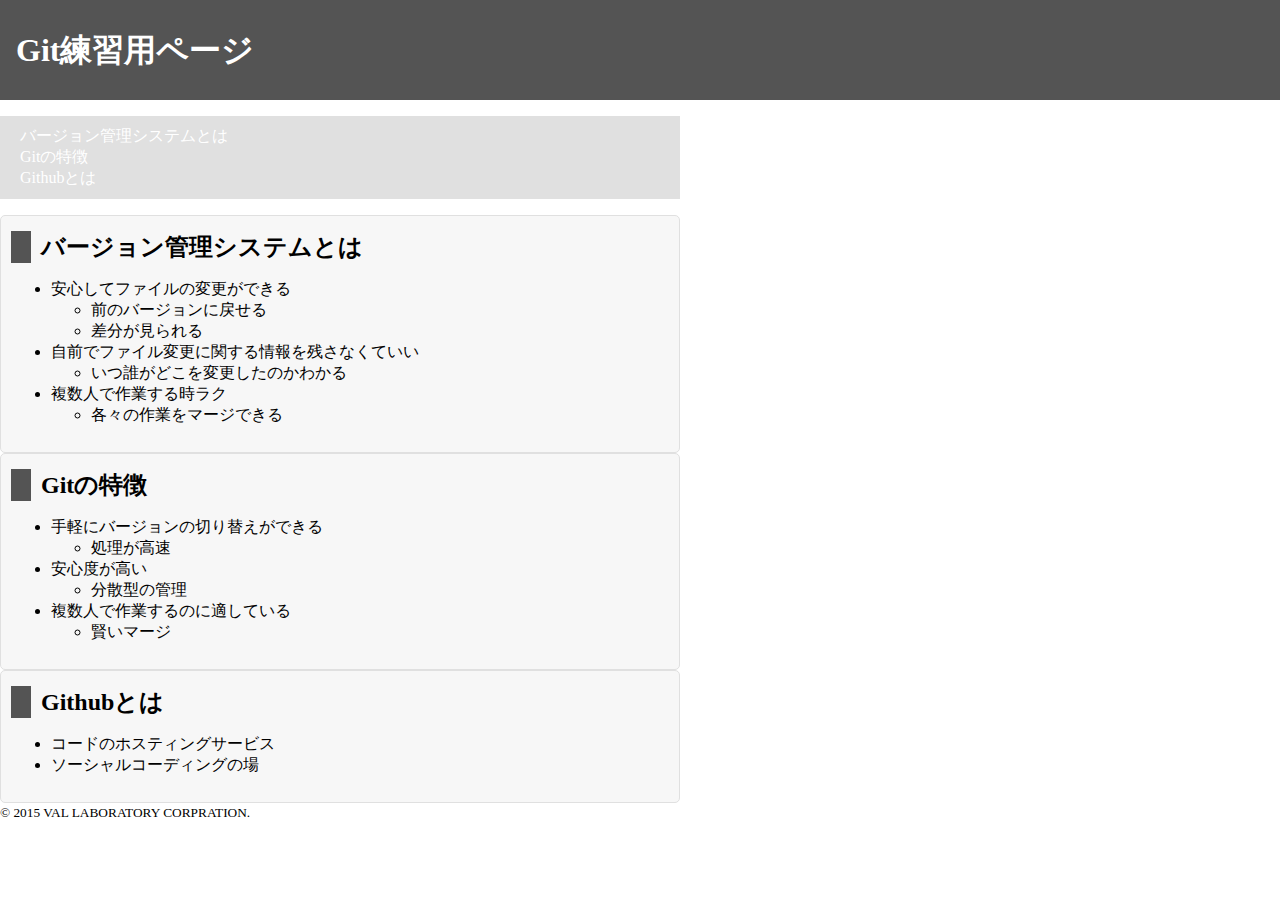
<file: index.html>
<!DOCTYPE html>
<html lang="ja">
  <head>
    <meta charset="UTF-8">
    <title>Git練習用ページ</title>
    <link rel="stylesheet" type="text/css" href="./css/common.css">
  </head>
  <body>
    <header>
      <h1><a href="index.html">Git練習用ページ</a></h1>
    </header>
    <main>
      <nav>
        <ul>
          <a href="index.html"><li>バージョン管理システムとは</li></a>
          <a href="#git"><li>Gitの特徴</li></a>
          <a href="#github"><li>Githubとは</li></a>
        </ul>
      </nav>
      <article>
        <section>
          <h1>バージョン管理システムとは</h1>
          <ul>
            <li>安心してファイルの変更ができる
              <ul>
                <li>前のバージョンに戻せる</li>
                <li>差分が見られる</li>
              </ul>
            </li>
            <li>自前でファイル変更に関する情報を残さなくていい
              <ul>
                <li>いつ誰がどこを変更したのかわかる</li>
              </ul>
            </li>
            <li>複数人で作業する時ラク
              <ul>
                <li>各々の作業をマージできる</li>
              </ul>
            </li>
          </ul>
        </section>
      </article>
      <article id="git">
        <section>
          <h1>Gitの特徴</h1>
          <ul>
            <li>手軽にバージョンの切り替えができる
              <ul>
                <li>処理が高速</li>
              </ul>
            </li>
            <li>安心度が高い
              <ul>
                <li>分散型の管理</li>
              </ul>
            </li>
            <li>複数人で作業するのに適している
              <ul>
                <li>賢いマージ</li>
              </ul>
            </li>
          </ul>
        </section>
      </article>
      <article id="github">
        <section>
          <h1>Githubとは</h1>
          <ul>
            <li>コードのホスティングサービス</li>
            <li>ソーシャルコーディングの場</li>
          </ul>
        </section>
      </article>
    </main>
    <footer>
      <small>&#169; 2015 VAL LABORATORY CORPRATION.</small>
    </footer>
  </body>
</html>
</file>
<file: css/common.css>
@charset "UTF-8";

html, body {
  margin: 0;
}

main {
  maragin: 10px auto 0;
  min-width: 680px;
  max-width: 960px;
  display: table;
}

body{
  background: #FFFFFF;
}

a {
  color: #ffffff;
  text-decoration: none;
}

header {
  height: 100px;
  line-height: 100px;
  background: #545454;
  padding: 0 1em;
  color: #FFFFFF;
}

header h1 {
  margin: 0;
}

nav {
  background: #e0e0e0;
}

nav ul {
  padding: 10px 20px;
}

nav ul a li {
  list-style: none;
}

article {
  margin-top:  0 10px 10px;
  padding: 10px;
  border: 1px solid #e0e0e0;
  border-radius: 5px;
  background: #f7f7f7;
}

section h1 {
  margin: 5px 0;
  padding-left: 10px;
  border-left: 20px solid #545454;
  font-size: 1.5em;
}
</file>
